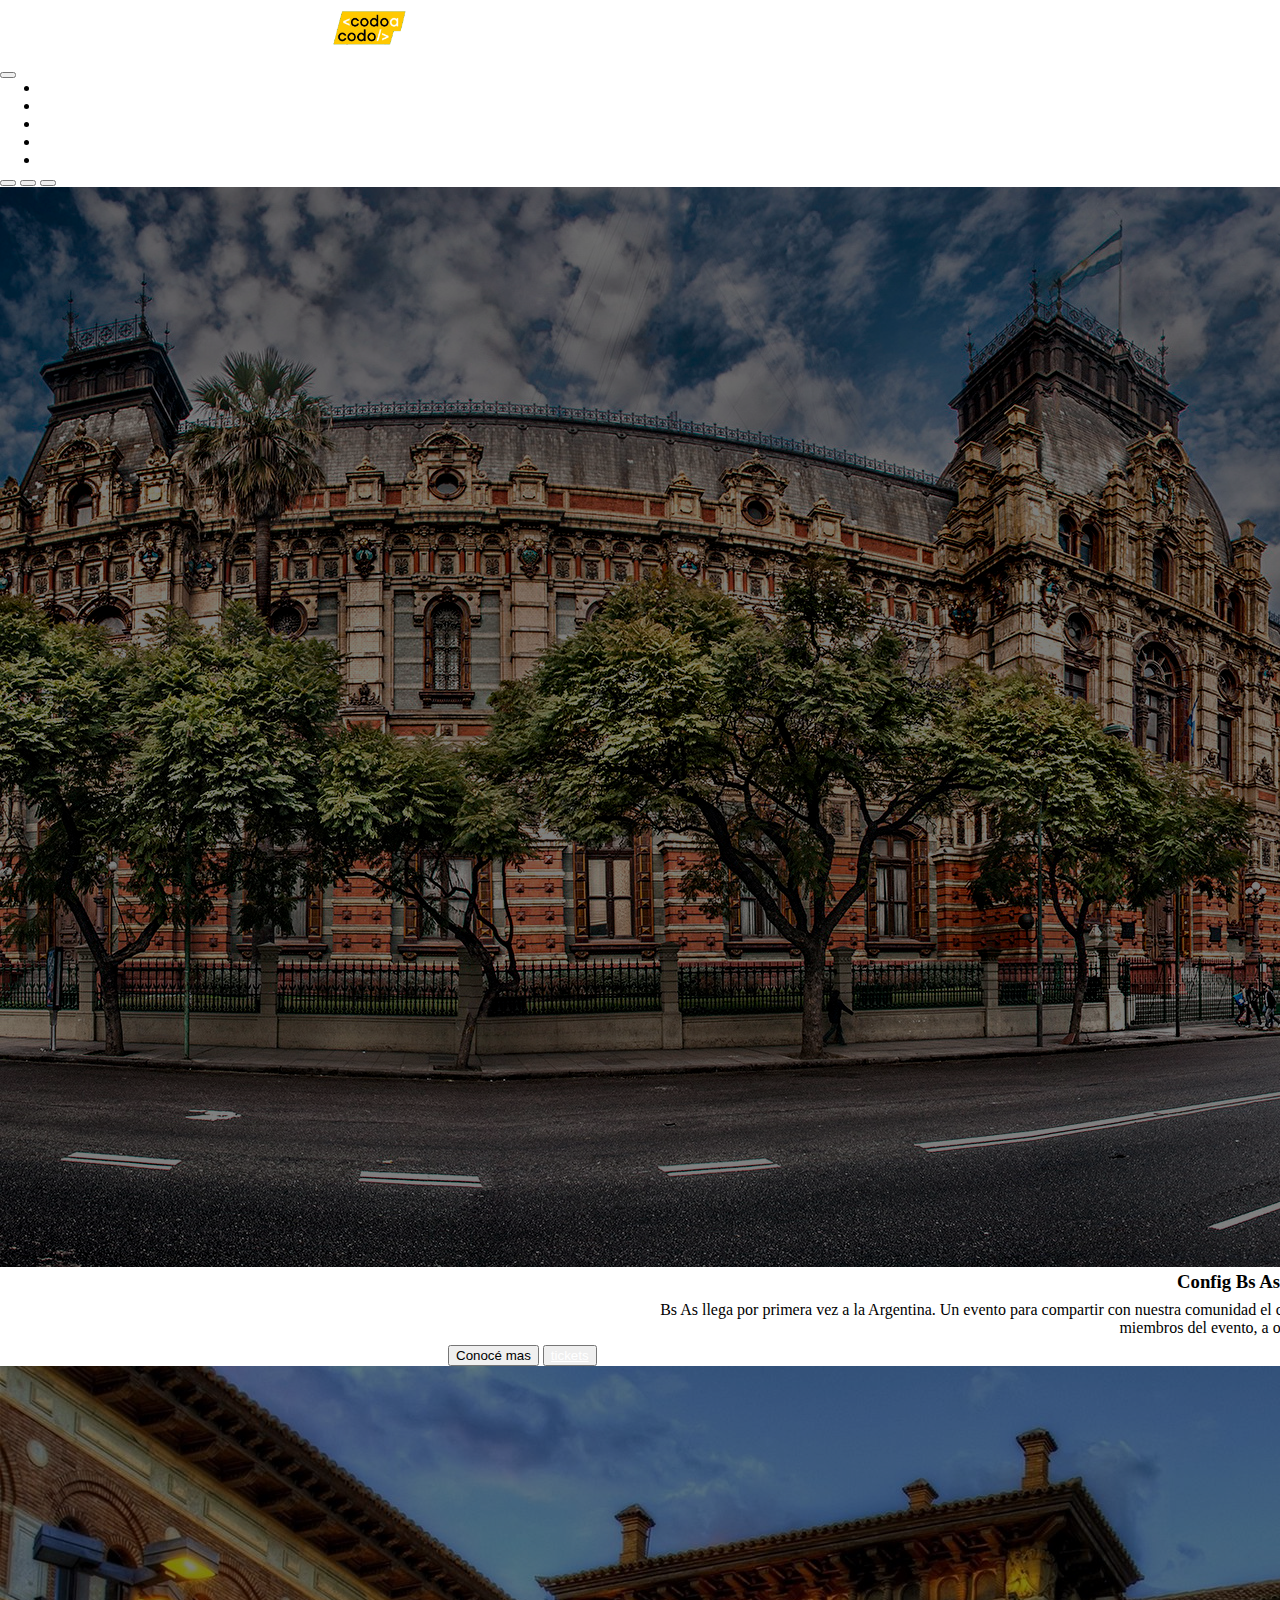
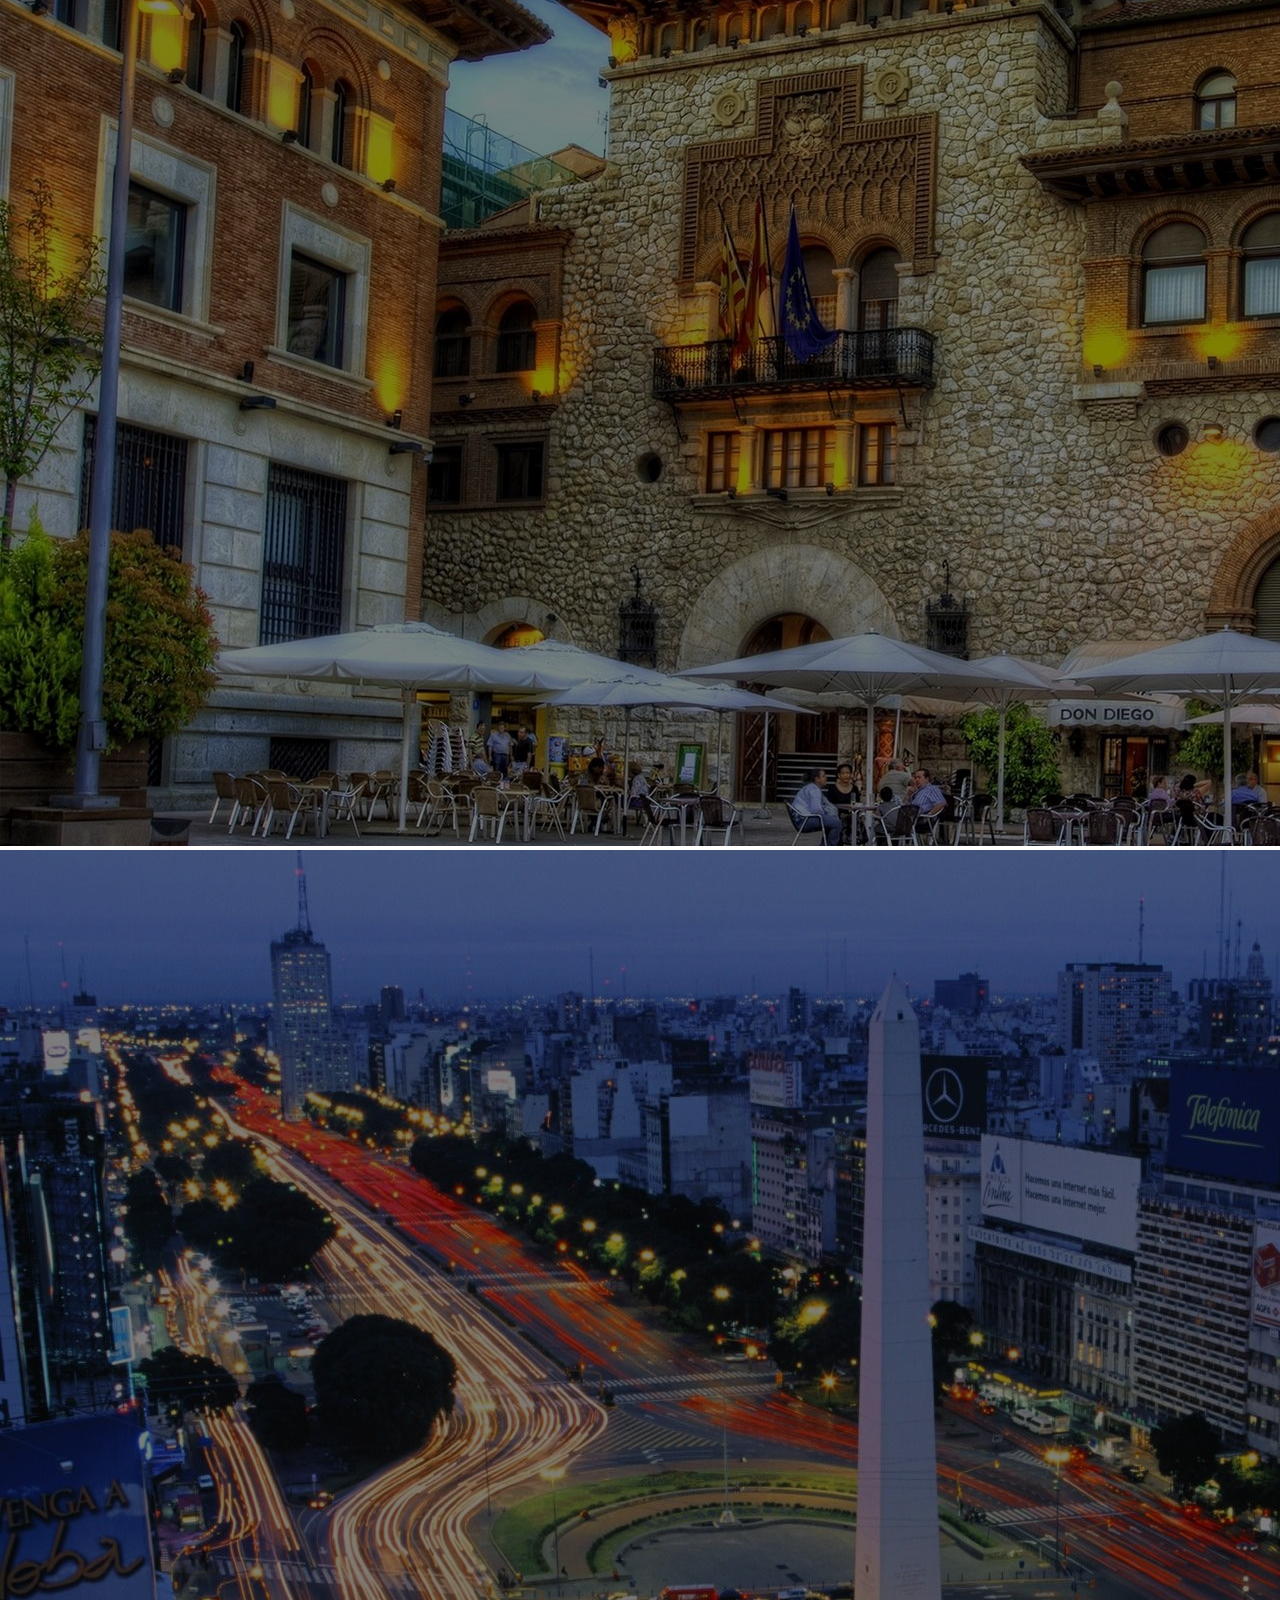
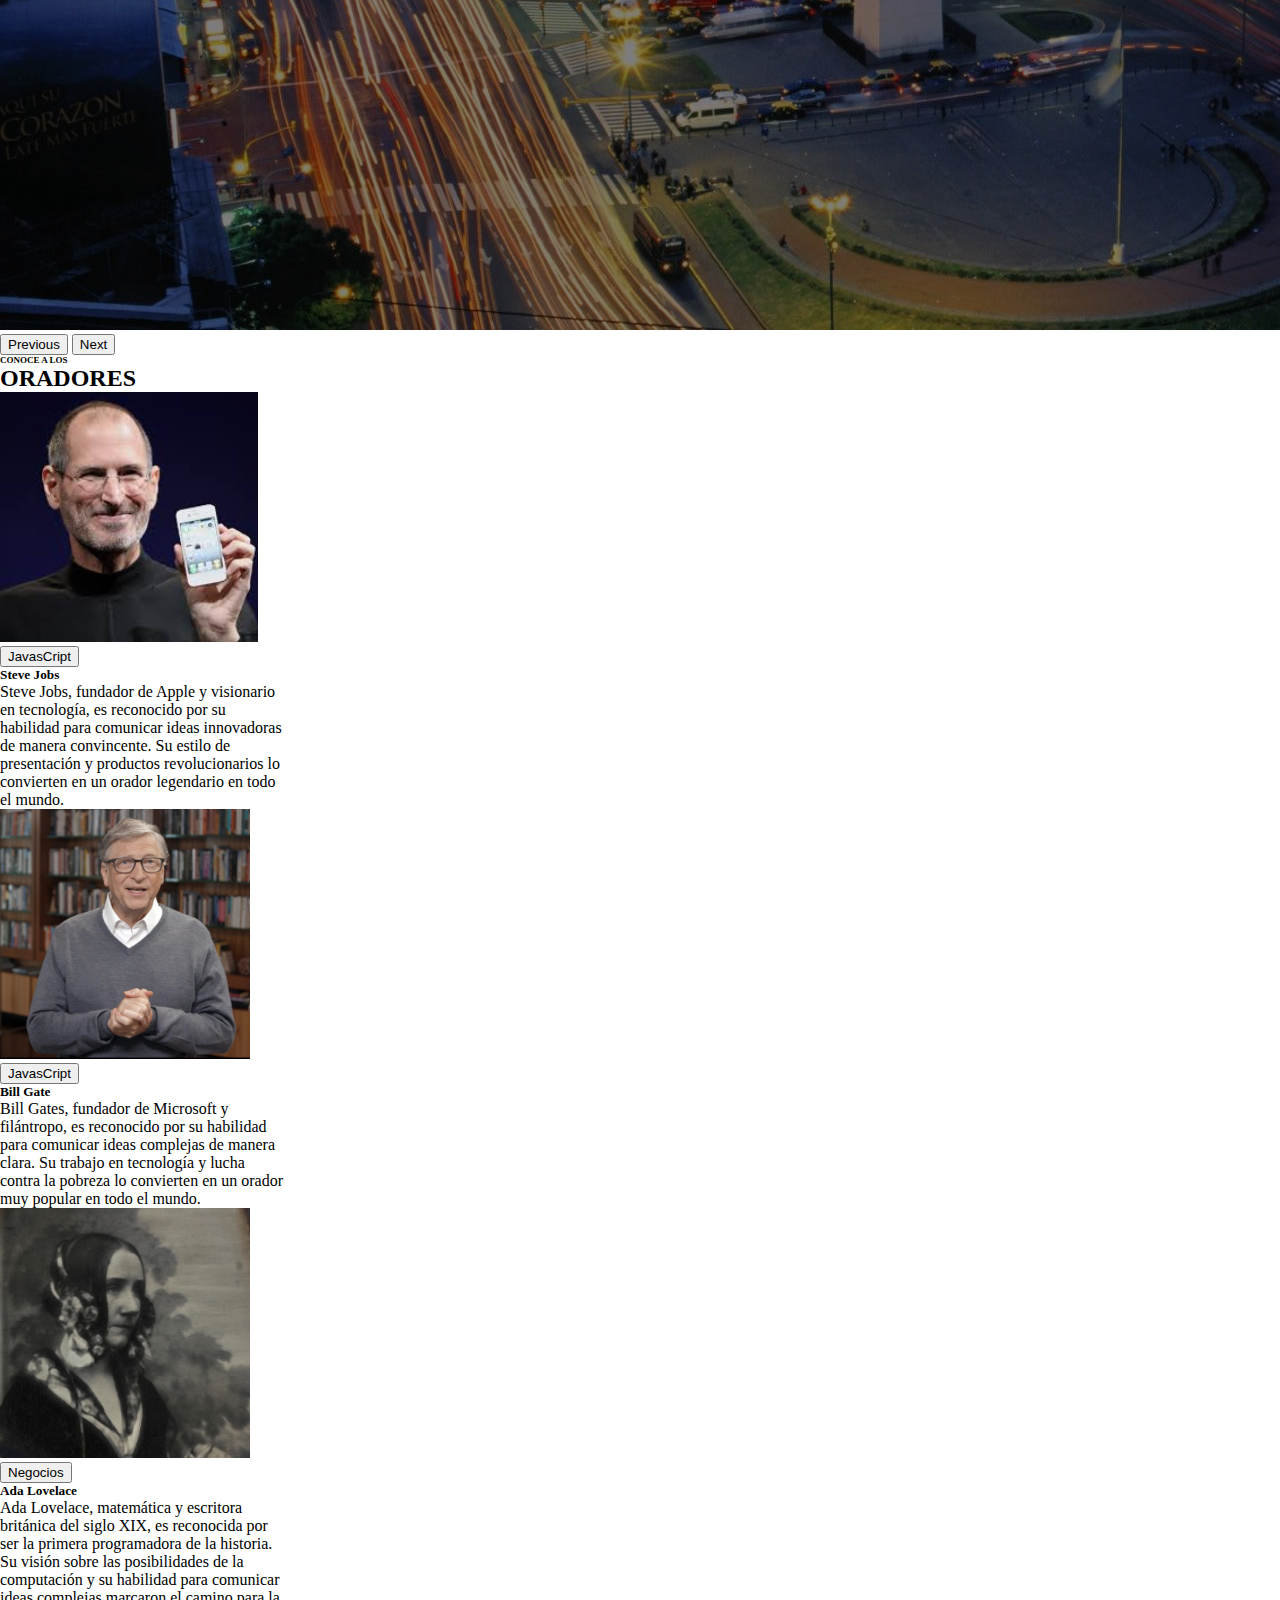
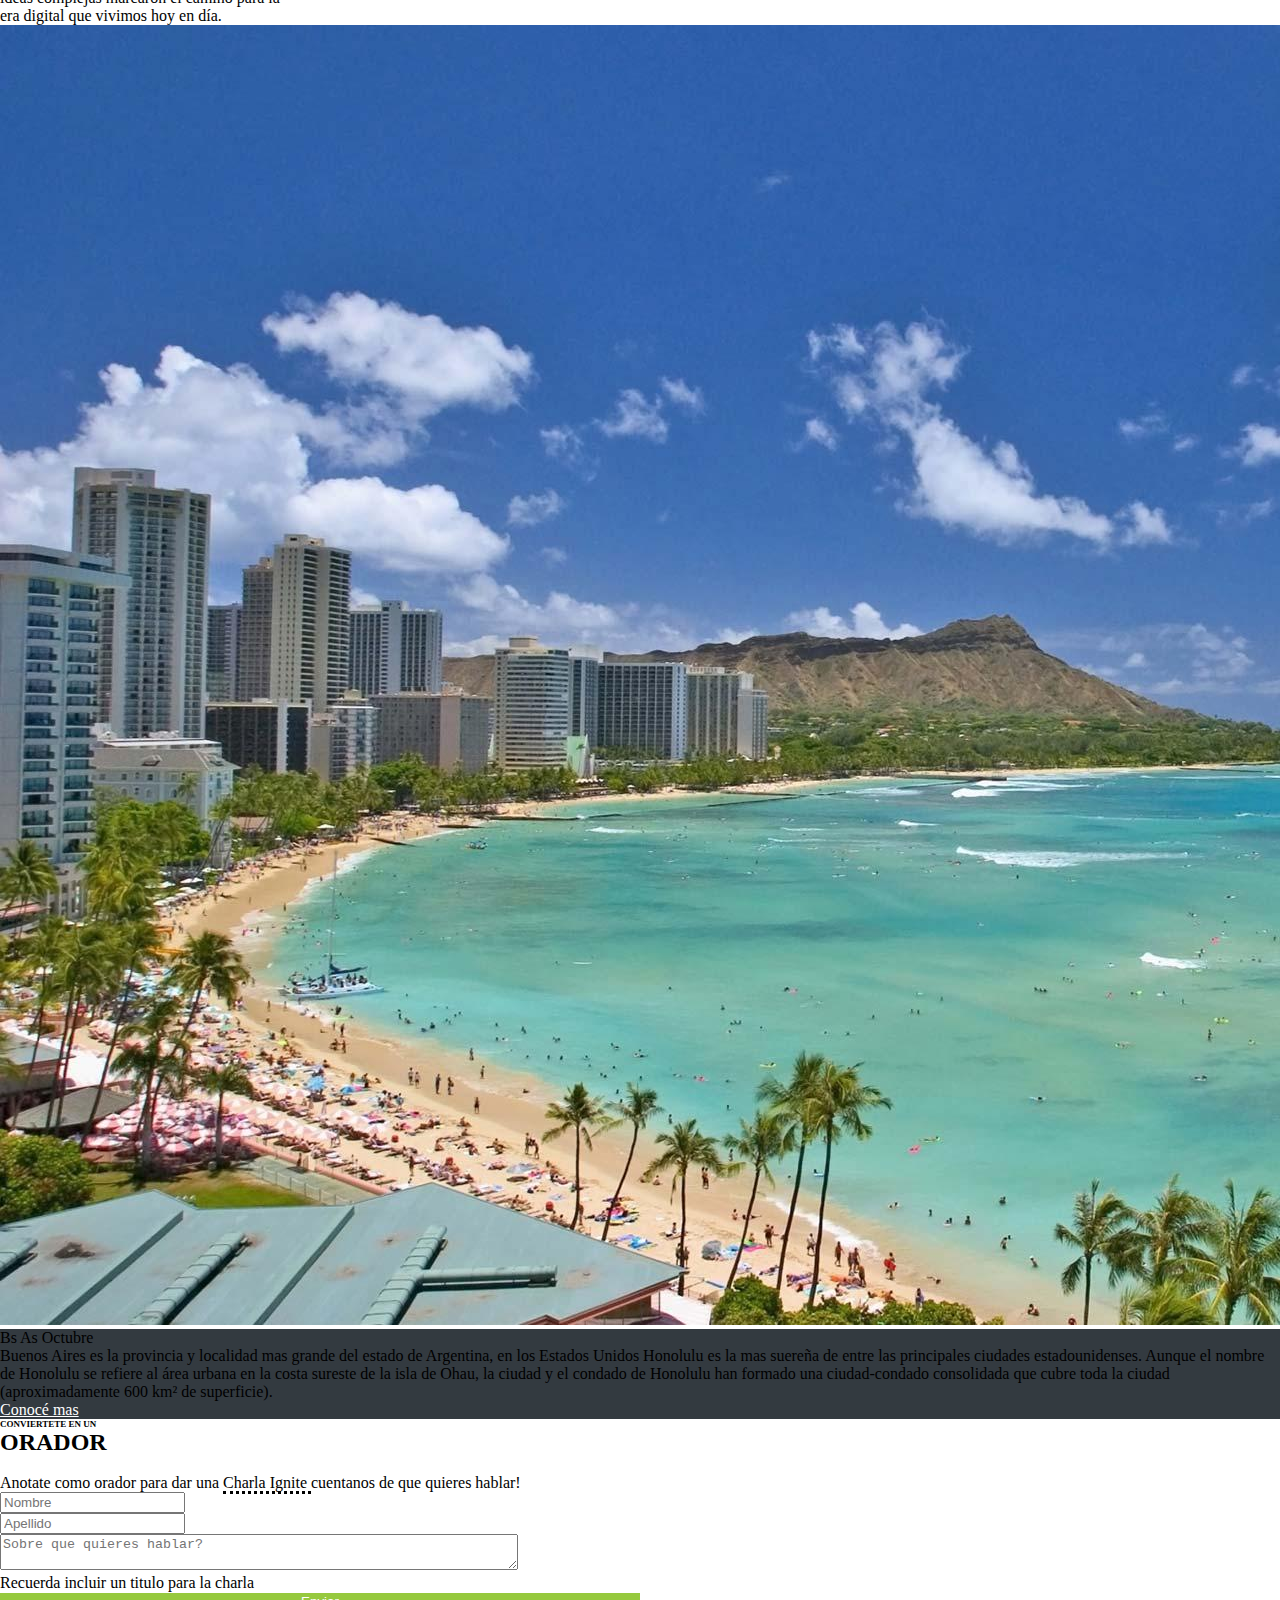
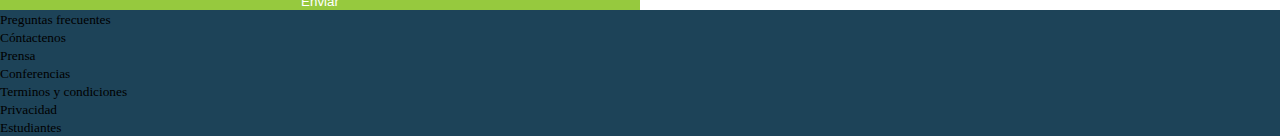
<file: index.html>
<!DOCTYPE html>
<html lang="es">

<head>
    <!--Metadatos-->
    <meta charset="UTF-8">
    <meta http-equiv="X-UA-Compatible" content="IE=edge">
    <meta name="viewport" content="width=device-width, initial-scale=1.0">
    <meta name="author" content="Fabricio Papalardo">
    <meta name="description" content="TP INTEGRADOR HTML, CSS, BOOTSTRAP">
    <!--Bootstrap-->
    <link href="https://cdn.jsdelivr.net/npm/bootstrap@5.3.0-alpha3/dist/css/bootstrap.min.css" rel="stylesheet"
     integrity="sha384-KK94CHFLLe+nY2dmCWGMq91rCGa5gtU4mk92HdvYe+M/SXH301p5ILy+dN9+nJOZ" crossorigin="anonymous">
    <!--Css-->
    <link rel="stylesheet" href="style.css">
    <!--Titulo-->
    <title>TP Integrador</title>
</head>

<body>

    <!--Header-->

    <nav class="navbar navbar-expand-lg bg-body-tertiary navbar bg-dark " data-bs-theme="dark">


        <div class="codoconfig d-flex">
            <a class="navbar-brand codoacodo" href="#"><img src="codoacodo.png" width="100px" alt="codoacodo"></a>
            <a class="navbar-brand d-none d-md-inline" href="#">Config Bs As</a>
        </div>
        <button class="navbar-toggler" type="button" data-bs-toggle="collapse" data-bs-target="#navbarSupportedContent"
            aria-controls="navbarSupportedContent" aria-expanded="false" aria-label="Toggle navigation">
            <span class="navbar-toggler-icon"></span>
        </button>

        <div class="collapse navbar-collapse " id="navbarSupportedContent">
            <ul class="navbar-nav  mb-2 mb-lg-0 ms-auto lista">
                <li class="nav-item ">
                    <a class="nav-link active" aria-current="page" href="#conferencia">La conferencia</a>
                </li>
                <li class="nav-item">
                    <a class="nav-link active" aria-current="page" href="#oradores">Los oradores</a>
                </li>

                <li class="nav-item">
                    <a class="nav-link active" aria-current="page" href="#lugar">El lugar y la fecha</a>
                </li>
                <li class="nav-item">
                    <a class="nav-link active" aria-current="page" href="#orador">Conviértete en orador</a>
                </li>
                <li class="nav-item">
                    <a class="nav-link active text-success" aria-current="page" href="ventas.html">Comprar tickets</a>
                </li>



            </ul>


        </div>
        </div>
    </nav>

    <!--Carrusel-->
    <div id="carouselExampleCaptions" class="carousel slide mb-2">
        <div class="carousel-indicators">
            <button type="button" data-bs-target="#carouselExampleCaptions" data-bs-slide-to="0" class="active"
                aria-current="true" aria-label="Slide 1"></button>
            <button type="button" data-bs-target="#carouselExampleCaptions" data-bs-slide-to="1"
                aria-label="Slide 2"></button>
            <button type="button" data-bs-target="#carouselExampleCaptions" data-bs-slide-to="2"
                aria-label="Slide 3"></button>
        </div>
        <div class="carousel-inner">
            <div class="carousel-item active">
                <img src="ba1.jpg" class="d-block w-100" height="auto" alt="B1">
                <div class="carousel-caption d-none d-md-block mb-5">
                    <h3 class="derecha col-md-12">Config Bs As</h3>
                    <p class="der masder col-md-6 abajo" style="max-width: fit-content;">Bs As llega por primera vez a
                        la Argentina. Un evento para compartir con nuestra comunidad el
                        conocimiento y experiencia de los expertos que estan creando el futuro de Internet. Ven a
                        conocer a miembros del evento, a otros estudiantes de Codo a Codo y los oradores de primer nivel
                        que tenemos para ti. Te esperamos!</p>
                    <div>
                        <button type="button" class="btn btn-outline-light botonderecha">Conocé mas</button>
                        <button type="button" class="btn btn-success botonderecha"><a href="ventas.html" target="_blank">tickets</a> </button>


                    </div>
                </div>
            </div>
            <div class="carousel-item">
                <img src="ba2.jpg" class="d-block w-100" alt="b2">

                <div class="row">
                    <div class="col-md-6"></div>
                    <div class="col-md-6">

                    </div>

                </div>
            </div>
            <div  id="conferencia"class="carousel-item">
                <img src="ba3.jpg" class="d-block w-100" alt="b3">

            </div>
        </div>
        <button class="carousel-control-prev" type="button" data-bs-target="#carouselExampleCaptions"
            data-bs-slide="prev">
            <span class="carousel-control-prev-icon" aria-hidden="true"></span>
            <span class="visually-hidden">Previous</span>
        </button>
        <button class="carousel-control-next" type="button" data-bs-target="#carouselExampleCaptions"
            data-bs-slide="next">
            <span class="carousel-control-next-icon" aria-hidden="true"></span>
            <span class="visually-hidden">Next</span>
        </button>
    </div>


    <!--Conoce a los oradores-->
    <section id="oradores" class="container-fluid">
        <div class="text-center pb-1 mb-1">
            <h6 class="m-0 text-uppercase conviertete conocealos">CONOCE A LOS </h6>
            <h2 class="m-0 text-uppercase fs-4">ORADORES</h2>
        </div>

        <!--Cards-->
        <div class="d-flex justify-content-center flex-wrap mx-3 mb-3">
            <!--Card Steve Jobs-->
            <div class="card steve" style="width: 18rem;">
                <img src="steve.jpg" class="card-img-top fotos " alt="Steve Jobs">
                <div class="card-body pt-4 px-4">
                    <button type="button" class="btn btn-warning p-0 fw-bolder text-dark fs-7 px-1">JavasCript</button>
                    <a href="#" class="btn btn-info p-0 fw-bolder text-white fs-7 mx-1">React</a>
                    <h5 class="card-title ">Steve Jobs</h5>
                    <p class="text-muted fs-7">Steve Jobs, fundador de Apple y visionario en tecnología, es reconocido por su habilidad para comunicar ideas innovadoras de manera convincente. Su estilo de presentación y productos revolucionarios lo convierten en un orador legendario en todo el mundo.</p>

                </div>
            </div>

            <!--card Bill Gate-->

            <div class="card bill" style="width: 18rem;">
                <img src="bill.jpg" class="card-img-top fotos" alt="Bill Gate">
                <div class="card-body pt-4 px-4">
                    <button type="button" class="btn btn-warning p-0 fw-bolder text-dark fs-7 px-1">JavasCript</button>
                    <a href="#" class="btn btn-info p-0 fw-bolder text-white fs-7 mx-1">React</a>
                    <h5 class="card-title">Bill Gate</h5>
                    <p class="card-text">Bill Gates, fundador de Microsoft y filántropo, es reconocido por su habilidad para comunicar ideas complejas de manera clara. Su trabajo en tecnología y lucha contra la pobreza lo convierten en un orador muy popular en todo el mundo.</p>

                </div>
            </div>

            <div class="card" style="width: 18rem;">
                <img src="ada.jpeg" class="card-img-top fotos" alt="Ada Lovelace">
                <div class="card-body pt-4 px-4">
                    <button type="button" class="btn btn-secondary p-0 fw-bolder text-white fs-7 px-1">Negocios</button>
                    <a href="#" class="btn btn-danger p-0 fw-bolder text-white fs-7 mx-1">Startup</a>
                    <h5 class="card-title">Ada Lovelace</h5>
                    <p class="card-text">Ada Lovelace, matemática y escritora británica del siglo XIX, es reconocida por ser la primera programadora de la historia. Su visión sobre las posibilidades de la computación y su habilidad para comunicar ideas complejas marcaron el camino para la era digital que vivimos hoy en día.</p>

                </div>
            </div>
        </div>
        <!--Buenos Aires Octubre-->
        <div id="lugar"class="container-fluid">
            <div class="row mb-3">
                <div class="col-md-6 p-0 ">
                    <img class="card-img-top honolulu" src="honolulu.jpg" alt="Honolulu">
                </div>
                <div class="col-md-6 - octubre ">

                    <p class="h4 text-white mt-2"> Bs As Octubre </p>
                    <p class="text-white"> Buenos Aires es la provincia y localidad mas grande del estado de Argentina, en los Estados Unidos Honolulu es la mas suereña de entre las principales ciudades estadounidenses. Aunque el nombre de Honolulu se refiere al área urbana en la costa sureste de la isla de Ohau, la ciudad y el condado de Honolulu han formado una ciudad-condado consolidada que cubre toda la ciudad (aproximadamente 600  km² de superficie).</p>
                    <a class="btn btn-outline-dark text-white border-white" href="#">Conocé mas</a>
                </div>
            </div>
        </div>

        <!--Form-->
        <section  id="orador"class="container-fluid">
            <div class="text-center pb-1">
                <h6 class="m-0 text-uppercase conviertete">CONVIERTETE EN UN </h6>
                <h2 class="m-0 text-uppercase fs-4">ORADOR</h2>
            </div>
            <br>
            <div class="row">
                <div class="col-12 col-md-7 col-lg-6 mx-auto">
                    <form class="text-center text-muted fs-7 mb-3">Anotate como orador para dar una
                        <span class="puntitos">Charla Ignite </span>cuentanos de que quieres hablar!

                        <div class="d-flex flex-column flex-sm-row justify-content-center mt-3">
                            <div class="row g-5">
                                <div class="col-md">
                                    <div class="mb-3 ">
                                        <input id="inputNombre" class="form-control" type="text" placeholder="Nombre">
                                    </div>

                                </div>
                                <div class="col-md">
                                    <div class="mb-3">
                                        <input id="inputApellido" class="form-control" type="text"
                                            placeholder="Apellido">
                                    </div>
                                </div>
                            </div>
                        </div>


                </div>
            </div>

            </div>
            <div class="mb-3 d-flex justify-content-center">
                <label for="inputCharla" class="form-label "></label>
                <textarea class="form-control rounded-1 pb-4 textarea" style=width:40%; id="inputCharla"
                    placeholder="Sobre que quieres hablar?"></textarea>
            </div>
            <span class="text-secondary text-center d-block">Recuerda incluir un titulo para la charla</span>

            </div>
            <div class="text-center mb-3">
                <button type="button" class="btn btn-success enviar ">Enviar</button>
            </div>

            <footer class="container-fluid text-white pt-2">
                <div class="container">
                  <div class="row">
                    <div class="col-12 col-md">
                      <p class="text-center "><small>Preguntas frecuentes</small></p>
                    </div>
                    <div class="col-12 col-md">
                      <p class="text-center"><small>Cóntactenos</small></p>
                    </div>
                    <div class="col-12 col-md">
                      <p class="text-center"><small>Prensa</small></p>
                    </div>
                    <div class="col-12 col-md">
                      <p class="text-center"><small>Conferencias</small></p>
                    </div>
                    <div class="col-12 col-md">
                      <p class="text-center"><small>Terminos y condiciones</small></p>
                    </div>
                    <div class="col-12 col-md">
                      <p class="text-center"><small>Privacidad</small></p>
                    </div>
                    <div class="col-12 col-md">
                      <p class="text-center"><small>Estudiantes</small></p>
                    </div>
                  </div>
                </div>

              </footer>
              


            <!--Bootstrap JS-->
            <script src="https://cdn.jsdelivr.net/npm/bootstrap@5.3.0-alpha3/dist/js/bootstrap.bundle.min.js"
                integrity="sha384-ENjdO4Dr2bkBIFxQpeoTz1HIcje39Wm4jDKdf19U8gI4ddQ3GYNS7NTKfAdVQSZe"
                crossorigin="anonymous"></script>
</body>

</html>
</file>
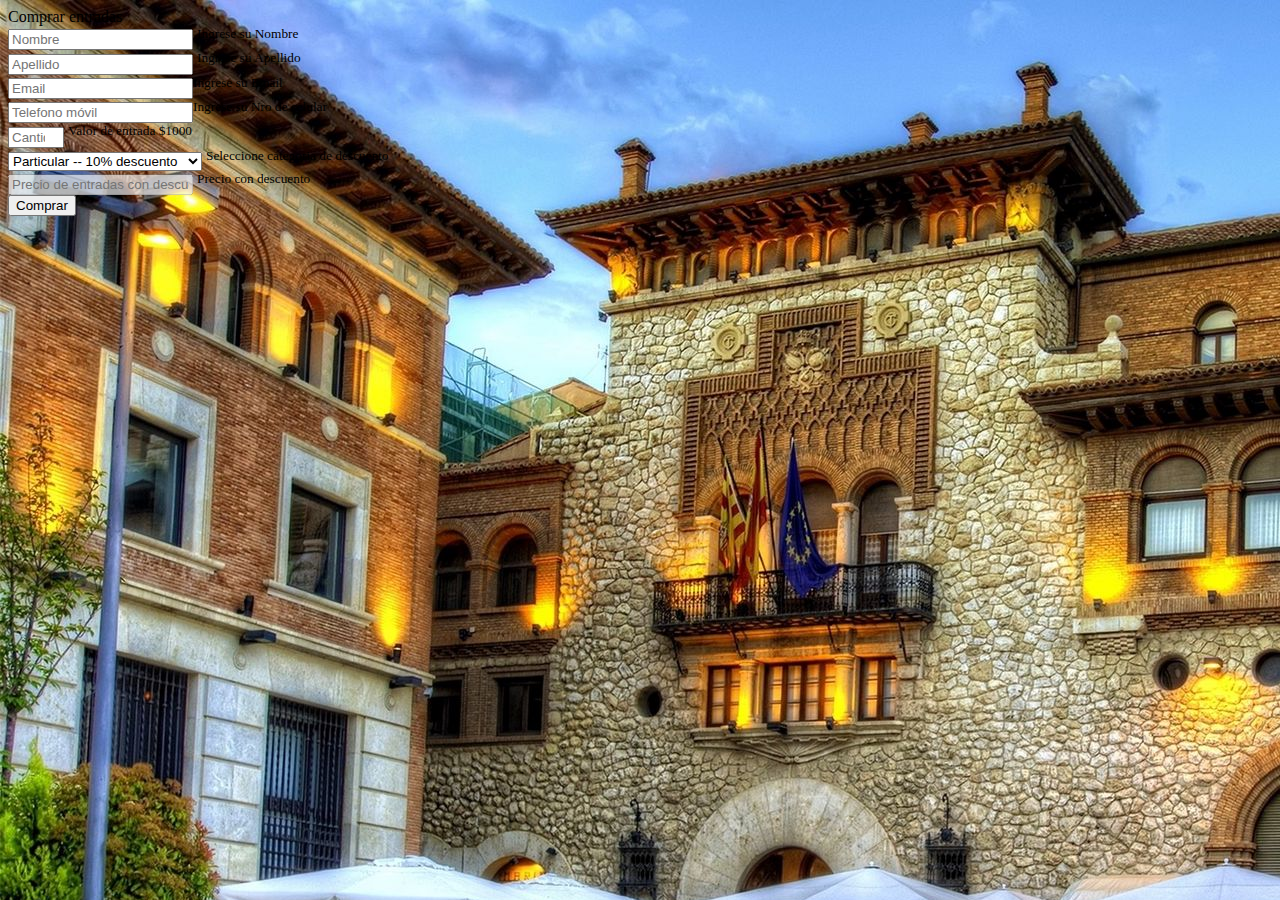
<file: ventas.html>
<!DOCTYPE html>
<html lang="en">

<head>
    <!--Metadatos-->
    <meta charset="UTF-8">
    <meta http-equiv="X-UA-Compatible" content="IE=edge">
    <meta name="viewport" content="width=device-width, initial-scale=1.0">
    <meta name="author" content="Fabricio Papalardo">
    <meta name="description" content="TP INTEGRADOR HTML, CSS, BOOTSTRAP">
    <!--Bootstrap-->
    <link href="https://cdn.jsdelivr.net/npm/bootstrap@5.3.0-alpha3/dist/css/bootstrap.min.css" rel="stylesheet"
        integrity="sha384-KK94CHFLLe+nY2dmCWGMq91rCGa5gtU4mk92HdvYe+M/SXH301p5ILy+dN9+nJOZ" crossorigin="anonymous">
    <!--Css-->
    <link rel="stylesheet" href="ventas.css">
    <!--Animate-->
    <link rel="stylesheet" href="https://cdnjs.cloudflare.com/ajax/libs/animate.css/4.1.1/animate.min.css">
    <title>Adquirí tus Tickets</title>
</head>

<body style="background-image: url(ba2.jpg);>
   
  <div class="container" id="comprar">
    <div class="fs-3 text-center my-3 text-white" id="titulo">Comprar entradas</div>
    <form action="#" method="post">
      <div class="row mx-5">
        <div class="col-md mb-3">
          <input type="text" name="nombre" id="nombre" class="form-control text-center" required placeholder="Nombre"> <sup class="text-white">Ingrese su Nombre</sup>
        </div>
        <div class="col-md mb-3">
          <input type="text" name="apellido" id="apellido" class="form-control text-center" required placeholder="Apellido"> <sup class="text-white">Ingrese su Apellido</sup>
        </div>
      </div>

      <div class="row mx-5">
        <div class="col-md mb-3">
            <input type="email" name="email" id="email" class="form-control text-center" required placeholder="Email"><sup class="text-white">Ingrese su Email</sup>
        </div>
        <div class="col-md mb-3">
            <input type="text" name="tel" id="tel" class="form-control text-center" required placeholder="Telefono móvil"><sup class="text-white">Ingrese su Nro de celular </sup>
        </div>
      </div>

      <div class="row mx-5">
        <div class="col-md mb-3">
          <input type="number" name="cantEntradas" id="cantEntradas" onkeyup="calcularPrecioTotal()" class="form-control" required placeholder="Cantidad de Entradas" min="1" max="15">
          <sup class="text-white">Valor de entrada $1000</sup>
        </div>
        <div class="col-md mb-3">
          <select class="form-select" id="porcDescuento" onchange="calcularPrecioTotal()">
            <option value="10">Particular -- 10% descuento</option>
            <option value="30">Estudiante -- 30% descuento</option>
            <option value="50">Orador -- 50% descuento</option>
            
          </select> <sup class="text-white ">Seleccione categoria de descuento </sup>         
        </div>
        <div class="col-md mb-3">
          <input type="text" name="precioFinal" id="precioFinal" class="form-control" disabled placeholder="Precio de entradas con descuento"> <sup class="text-white">Precio con descuento</sup>
          
        </div>
      </div>

      <div class="row mb-5">
        <input type="submit" value="Comprar" class="btn btn-primary">
        
      </div>
    </form>
  </div>

    <script src="script.js"></script>
        <script src="https://cdn.jsdelivr.net/npm/bootstrap@5.3.0-alpha3/dist/js/bootstrap.bundle.min.js"
            integrity="sha384-ENjdO4Dr2bkBIFxQpeoTz1HIcje39Wm4jDKdf19U8gI4ddQ3GYNS7NTKfAdVQSZe"
            crossorigin="anonymous"></script>

</body>


</html>
</file>
<file: style.css>
*{
    margin: 0;

}
header{
    height:fit-content;
   
}
.botonderecha{
    position: relative;
    left: 35%;
}
a{
    color: white;

}

.lista{
    margin-right: 100px;
}
.puntitos{
 border-bottom: dotted;
}
.codoconfig{
    color: white;
    text-decoration: none;
    align-items: center;
}
.codoacodo{
margin-left: 25%;
}
.der{
    text-align: end;
    padding: 0.5rem;
}
.abajo{
    position: relative;
    bottom: -35%;
}
.masder{
    left: 50%;
}
.derecha{
   text-align:end;
    
}
.carousel-item img {
filter: brightness(50%);
}
.conviertete{
    font-size: 9px;
}
.conocealos{
    font-size: 9px;
}
.fotos {
    max-width: 100%;
    height:250px;
 }
 .steve{
 margin-right: 20px;
 }

.bill{
margin-right: 20px;
}


.textarea{
   justify-content: center;
}

.honolulu { 
     border-right: 1px solid white;
    }

    .octubre{
        background-color:rgb(51, 58, 64);
    }
    .enviar{
        background-color:rgb(150, 201, 62);
        color: white;
        width: 50%;
        border: none;
        
    }
    footer{
        background-color: rgb(29, 67, 88);
        width: 100%;
    }
</file>
<file: ventas.css>
.bg-image{
 background-image: url(IMG/ba3.jpg);
}
.inputs{
    width: 85rem;
    height: 60rem;
    
}
</file>
